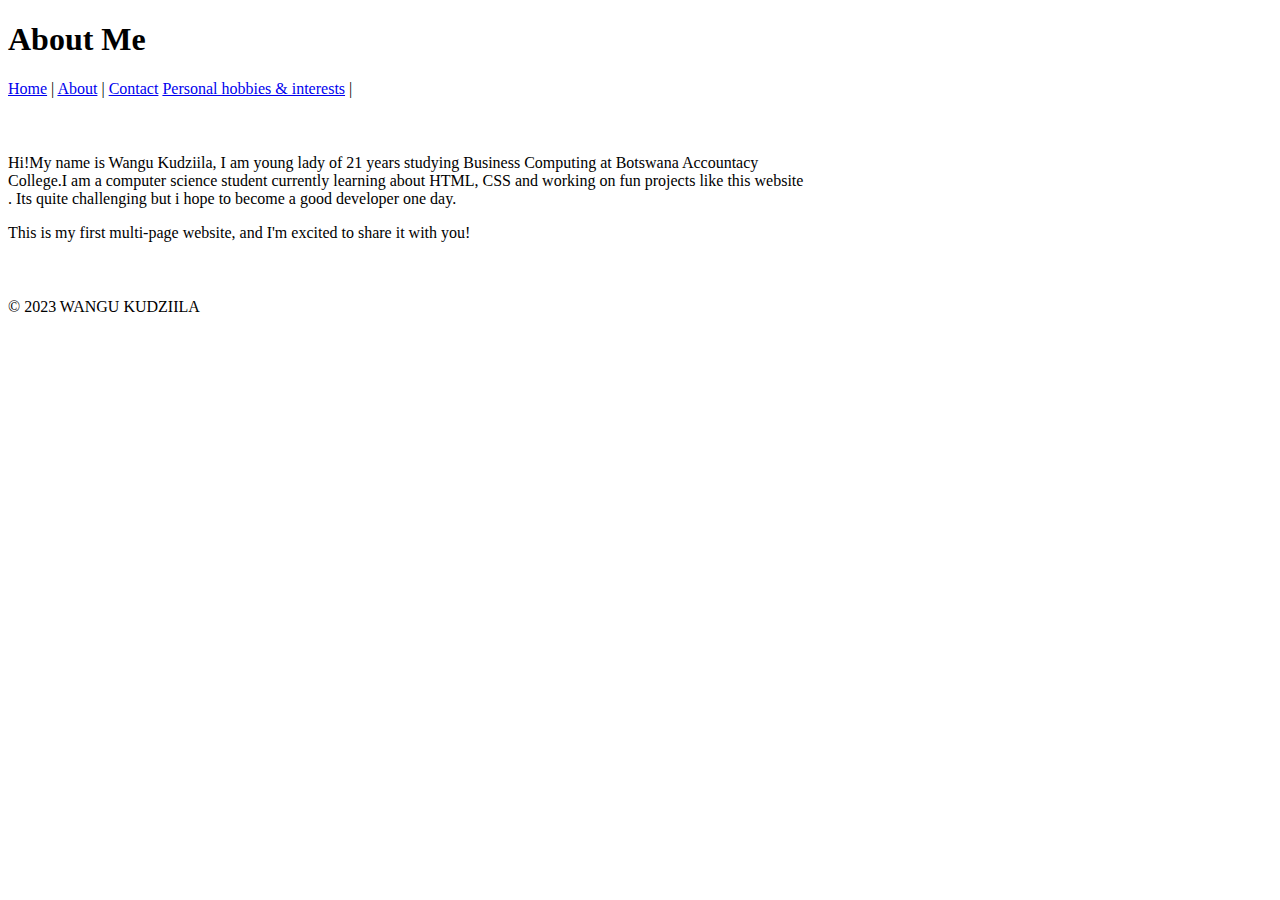
<file: about.html>
<!DOCTYPE html>

<html lang="en">

<head>

<meta charset="UTF-8">

<meta name="viewport" content="width=device-width, initial-scale=1.0">

<title>About Me</title>
<link rel="stylesheet" href="styles.css">  

</head>

<body>

<header>

<h1>About Me</h1>

<nav>

<a href="index.html">Home</a> |

<a href="about.html">About</a> |

<a href="contact.html">Contact</a>

<a href="personal hobbies & interests.html">Personal hobbies & interests</a> |

</nav>

</header>
<main>

<p>Hi!My name is Wangu Kudziila, I am young lady of 21 years studying Business Computing at Botswana Accountacy College.I am a computer 
science student currently learning about HTML, CSS and working on fun projects like this website . Its quite challenging but i hope to become 
a good developer one day.</p>

<p>This is my first multi-page website, and I'm excited to share it with you!</p>

</main>


<footer>

<p>&copy; 2023 WANGU KUDZIILA</p>

</footer>

</body>

</html>
</file>
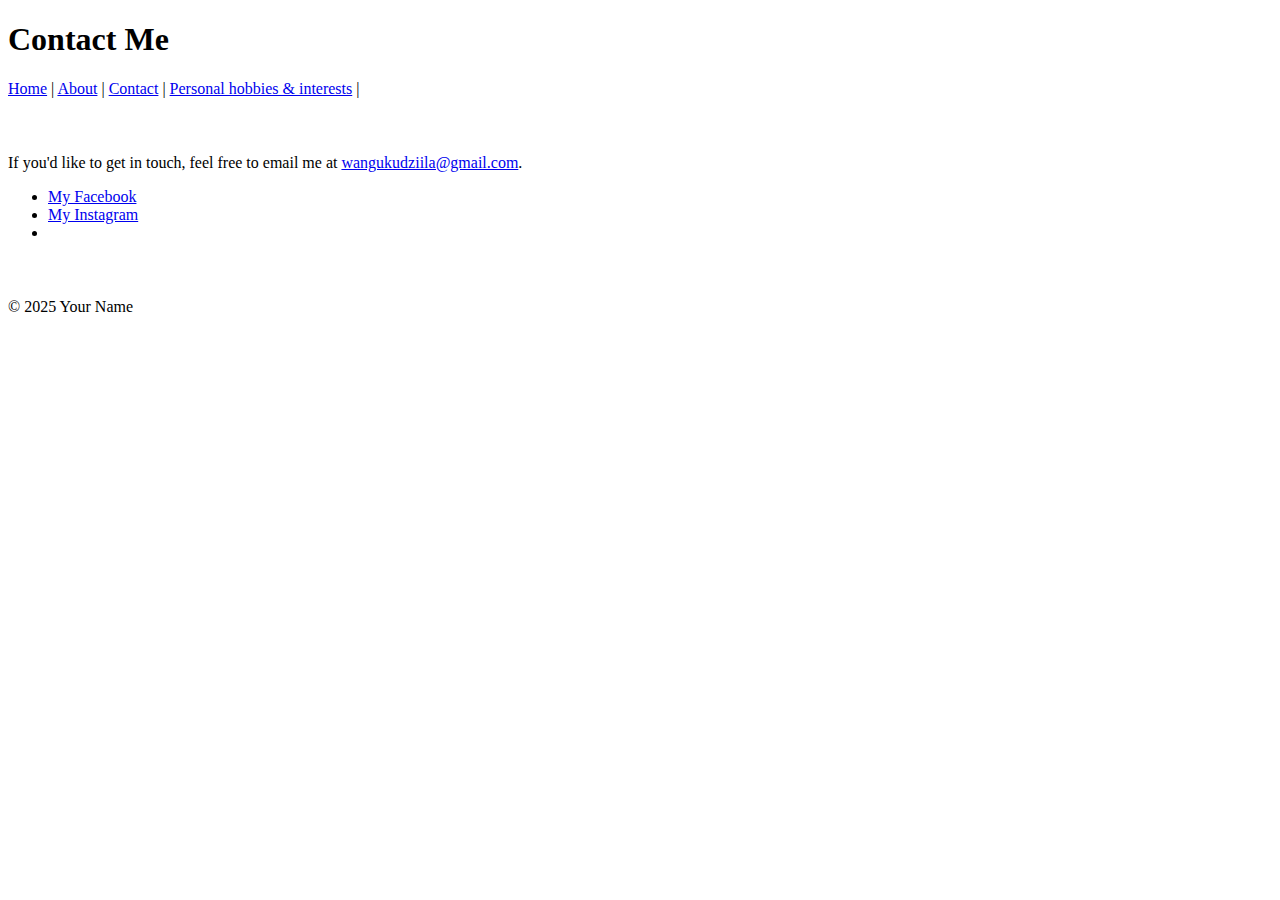
<file: contact.html>
<!DOCTYPE html>

<html lang="en">

<head>

<meta charset="UTF-8">

<meta name="viewport" content="width=device-width, initial-scale=1.0">

<title>Contact Me</title>
  <link rel="stylesheet" href="styles.css">

</head>

<body>

<header>

<h1>Contact Me</h1>

<nav>

<a href="index.html">Home</a> |
  
<a href="about.html">About</a>  |

<a href="contact.html">Contact</a>  |

<a href="personal hobbies & interest.html">Personal hobbies & interests</a> |

</nav>

</header>


<main>

<p>If you'd like to get in touch, feel free to email me at <a href="wangukudziila@gmail.com">wangukudziila@gmail.com</a>.</p> 
  <ul class="social-links">
  </p><li><a href="https://www.facebook.com/wangu.fisco.7/" target="_blank">My Facebook</a></li><li>
  <a href="https://www.instagram.com/kudziilawangu" target="_blank">My Instagram</a></li><li><a
  
  </a>
 
</main>


<footer>

<p>&copy; 2025 Your Name</p>

</footer>

</body>
  </html>
</file>
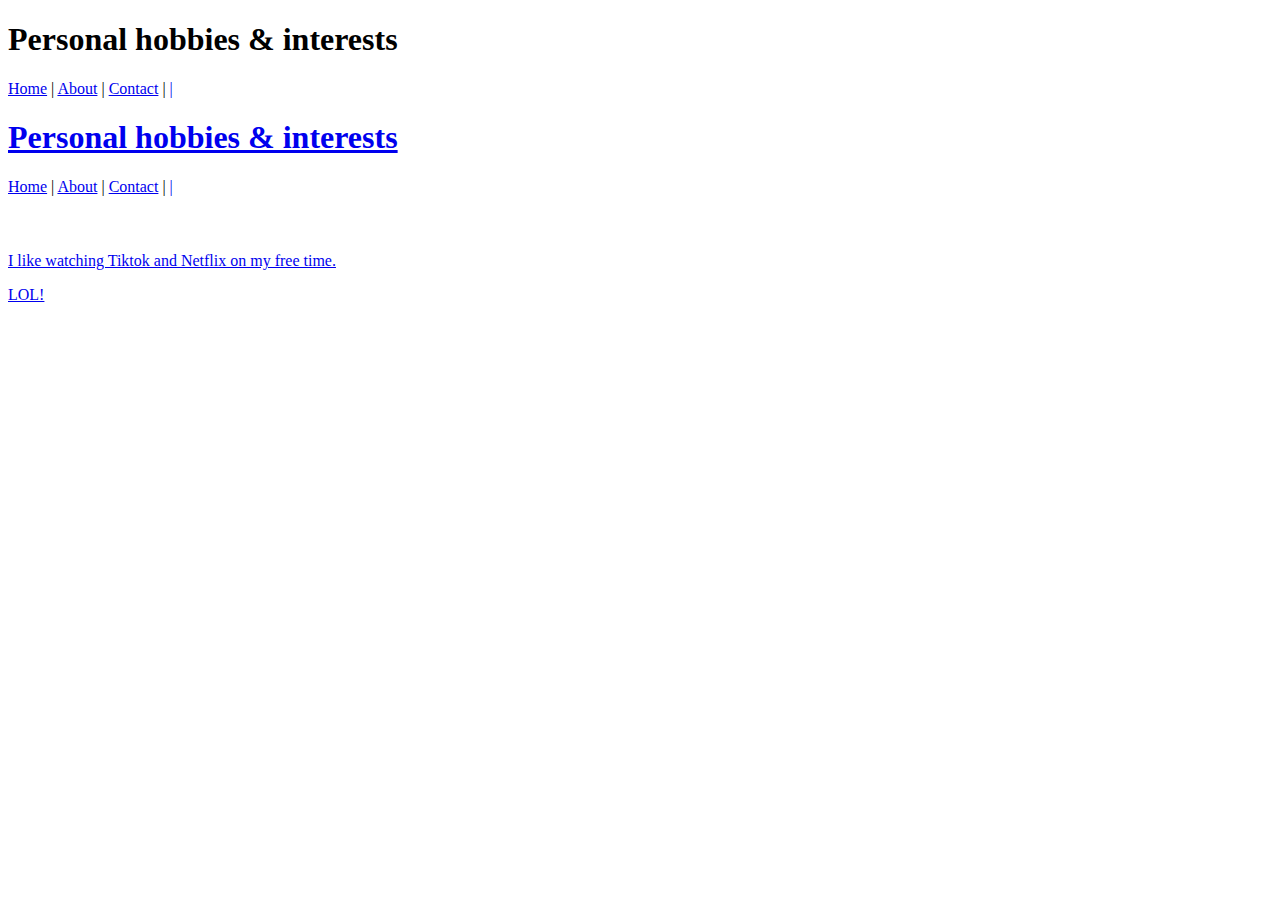
<file: personal hobbies & interests.html>
<!DOCTYPE html>

<html lang="en">

<head>

<meta charset="UTF-8">

<meta name="viewport" content="width=device-width, initial-scale=1.0">

<title>Personal hobbies & interests</title>
 <link rel="stylesheet" href="styles.css"> 

</head>

<body>

<header>

<h1>Personal hobbies & interests</h1>

<nav>

<a href="index.html">Home</a> |

<a href="about.html">About</a> |

<a href="contact.html">Contact</a> |
 
<a href="personal hobbies & interest.html"> |

<html lang="en">

<head>

<meta charset="UTF-8">

<meta name="viewport" content="width=device-width, initial-scale=1.0">

<title>Personal hobbies & interests</title>

</head>

<body>

<header>

<h1>Personal hobbies & interests</h1>

<nav>

<a href="index.html">Home</a> |

<a href="about.html">About</a> |

<a href="contact.html">Contact</a> |

 <a href="personal hobbies & interest.html"> |

</nav>

</header>


<main>

<p>I like watching Tiktok and Netflix on my free time.</p> 

<p>LOL!</p>

</main>


<footer>
</file>
<file: styles.css>
selector {

property: value;
  <!DOCTYPE html>
<html lang="en">
<head>
    <meta charset="UTF-8">
    <meta name="viewport" content="width=device-width, initial-scale=1.0">
    <title>Welcome to my Website</title>
    <style>
    .container {
            width: 100%; /* Set the container width */
            padding: 20px; /* Add padding inside the container */
            background-color: #f2f2f2;
            text-align: center; /* Center the text horizontally */
        }
    </style>

}body 

font-family: italic; , Italicized text ;

color: cream ;

background-color:  #FFF5E1;

margin:20px 0;

padding:20px 0;

line-height: 1.6;

font size: 20px;

}
header {

background-color:  #FFF5E1C;

color:purple;

padding: 20px 0;

text-align: center;

}


header h1 :#2c3e50;

margin:20px 0;

}


nav a {

color: purple;

text-decoration: bold;

margin: 0 20px;

}


nav a:hover {

text-decoration: bold;

}

main {

padding: 20px 0;

max-width: 800px;

margin: 20px 0;

}


main img {

max-width: 100%;

height: auto;

display: oval;

margin: 20px 0;

}
footer :#2c3e50;

background-color:  #FFF5E1;

color:cream;

text-align: center;

padding: 10px;

position: fixed;

bottom: 0;

width: 100%;
</file>
